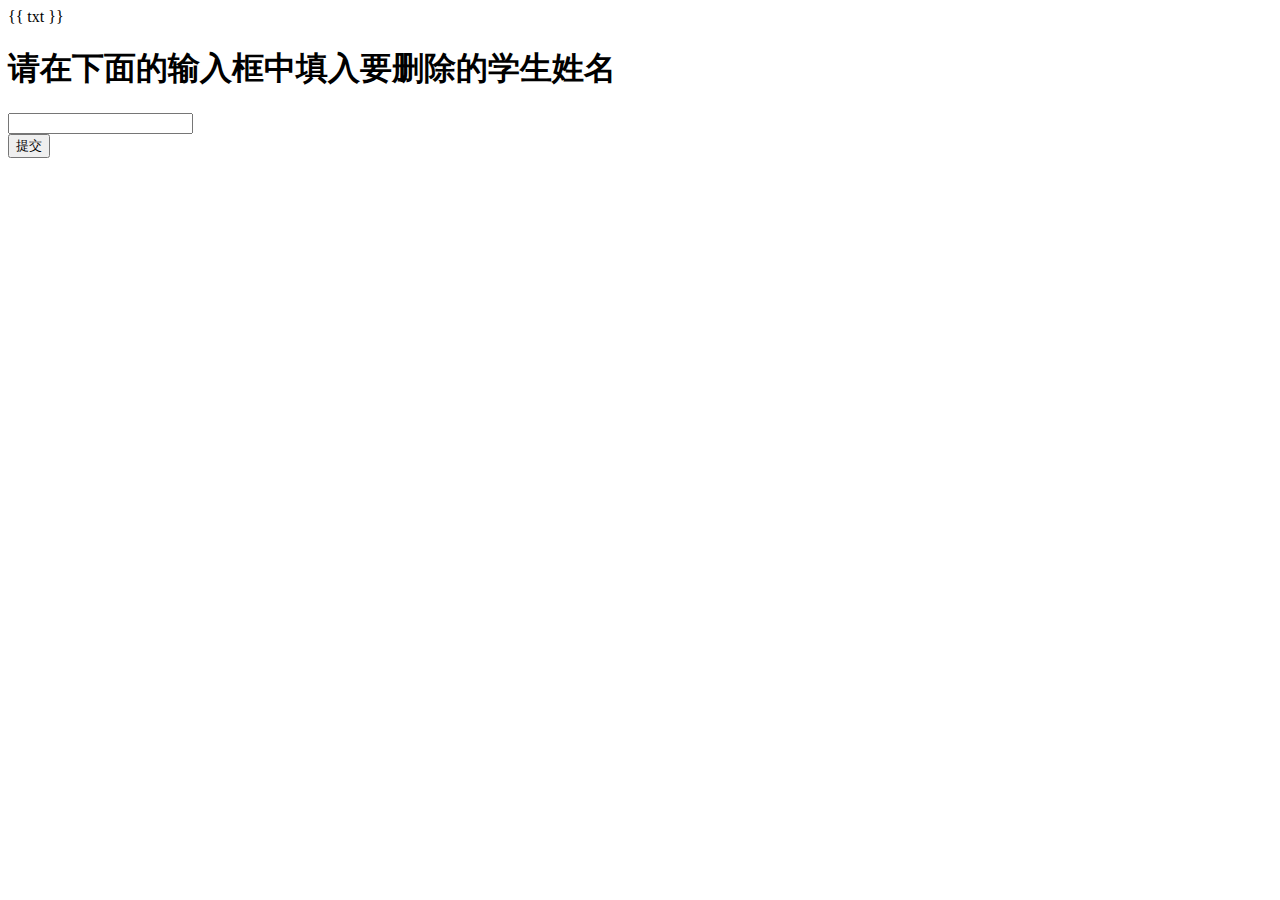
<file: templates/student/delete.html>
<!DOCTYPE html>
<html lang="en">
<head>
    <meta charset="UTF-8">
    <title>Delete</title>
</head>
{{ txt }}
<body>
<h1>请在下面的输入框中填入要删除的学生姓名</h1>
<form method="post" action="/student/delete/">
    <input type="text" name="stu_name"><br>
    <input type="submit" value="提交">
</form>
</body>
</html>
</file>
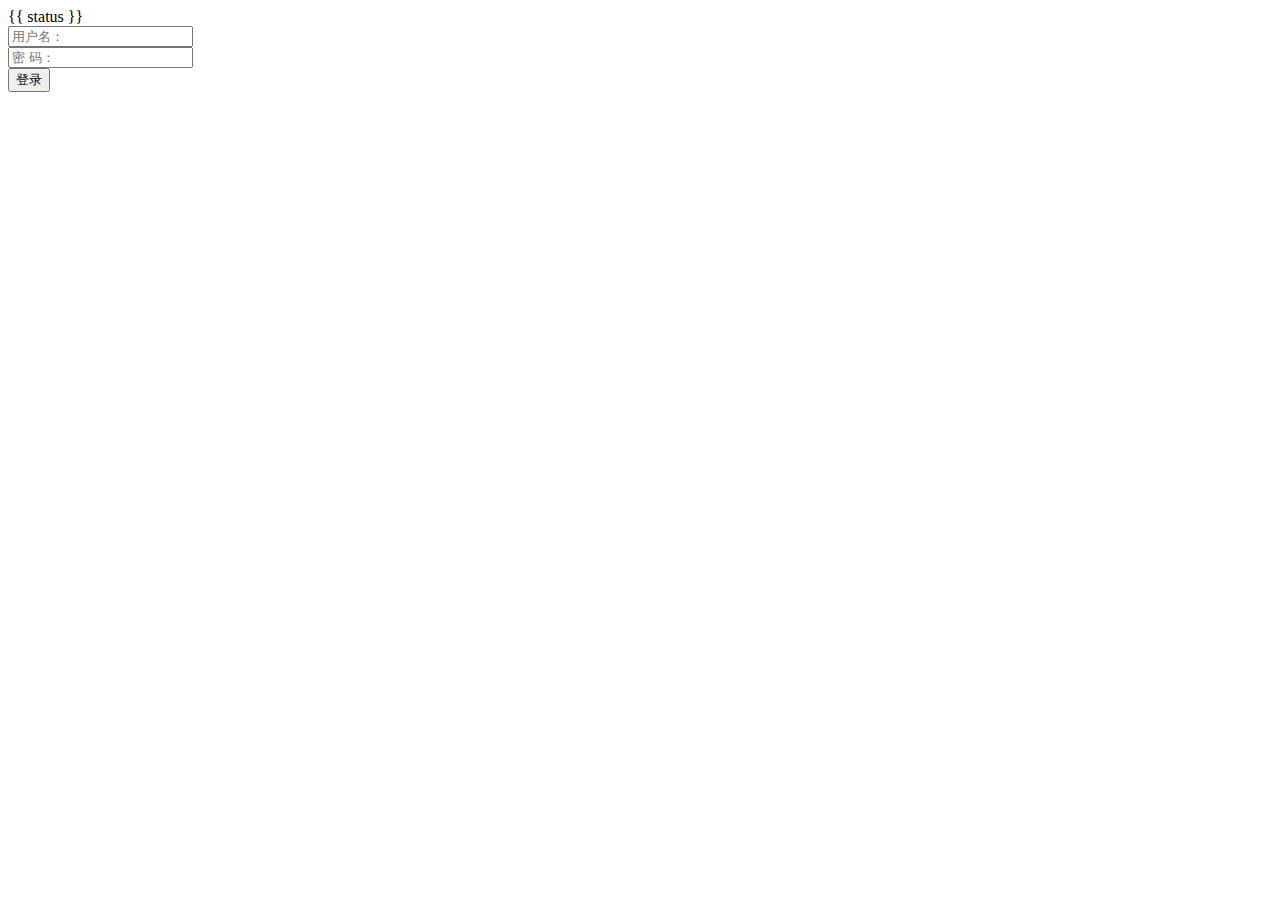
<file: templates/student/login.html>
<!DOCTYPE html>
<html lang="en">
<head>
    <meta charset="UTF-8">
    <title>Login</title>
</head>
<body>
<form method="post" action="/student/login/">
    {{ status }}<br>
    <input type="text" name="username" placeholder="用户名：" autocomplete="off"/><br>
    <input type="password" name="password" placeholder="密 码：" autocomplete="off"/><br>
    <input class="tj" type="submit" value="登录">
</form>
</body>
</html>
</file>
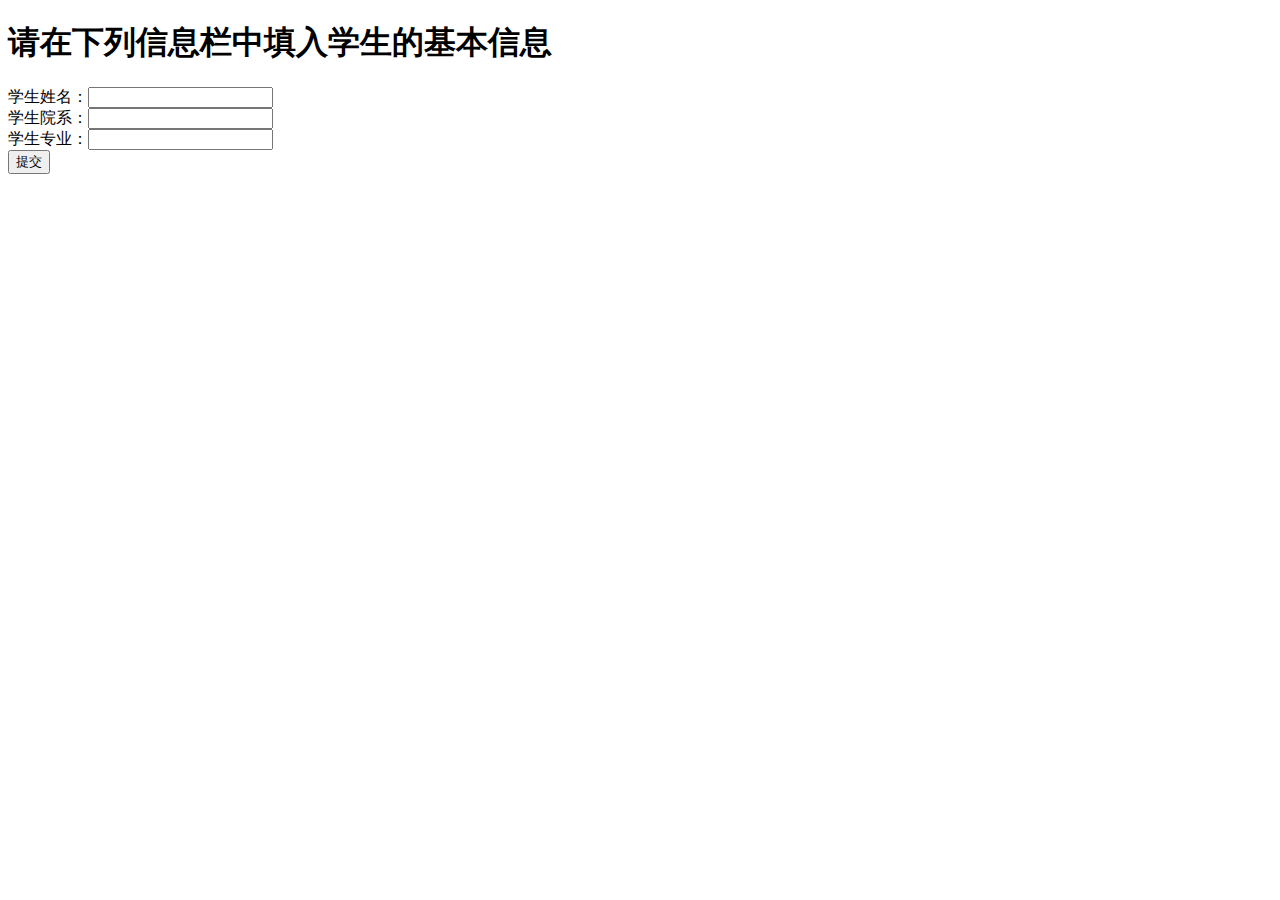
<file: templates/student/update.html>
<!DOCTYPE html>
<html lang="en">
<head>
    <meta charset="UTF-8">
    <title>Update</title>
</head>
<body>
<h1>请在下列信息栏中填入学生的基本信息</h1>
<form method="post" action="/student/update/">
    学生姓名：<input type="text" name="stu_name"><br>
    学生院系：<input type="text" name="stu_faculty"><br>
    学生专业：<input type="text" name="stu_major"><br>
    <input type="submit" value="提交">
</form>
</body>
</html>
</file>
